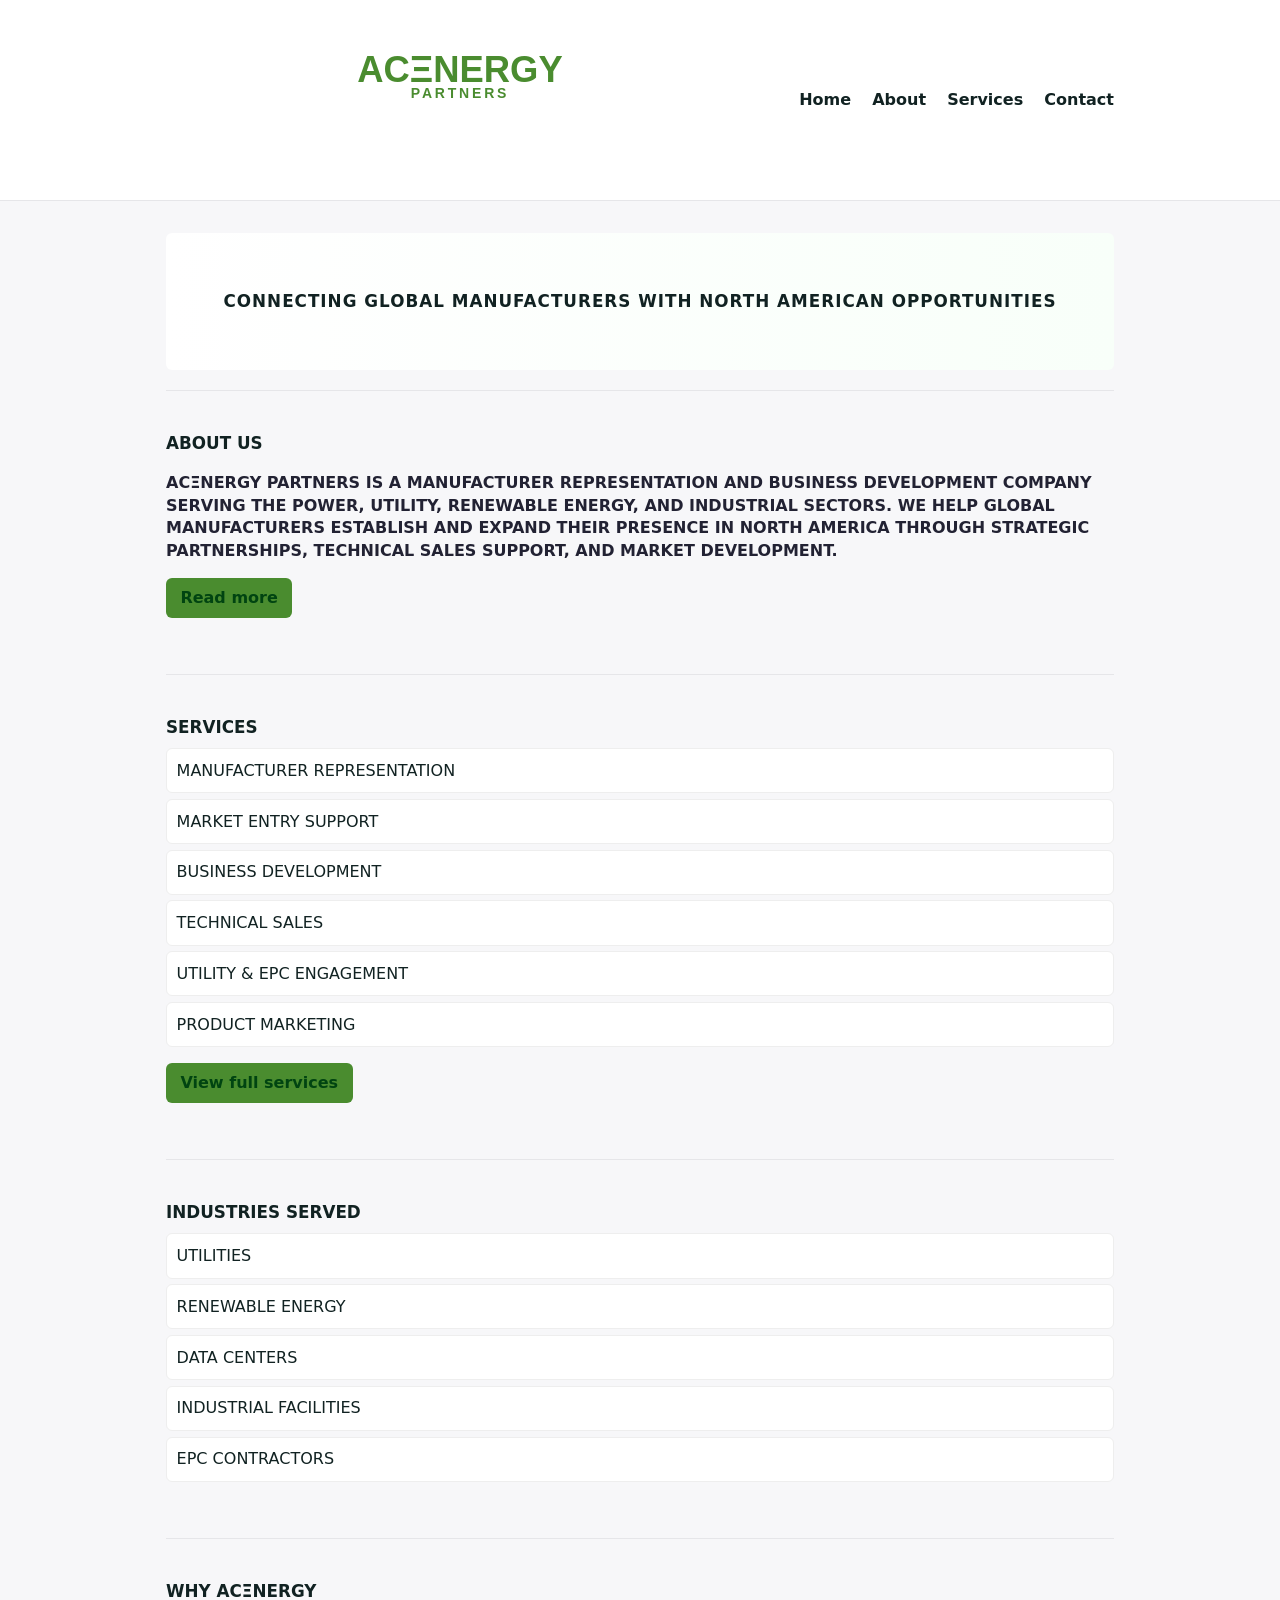
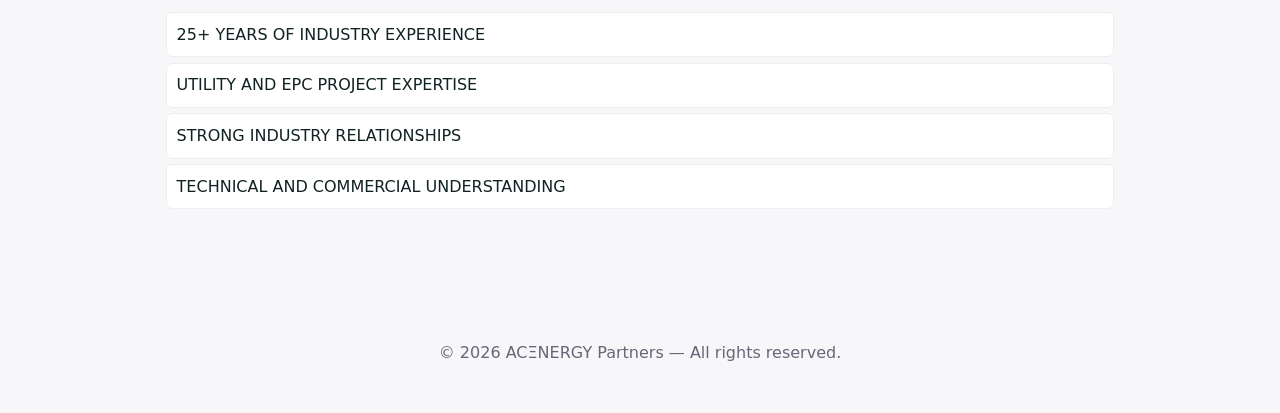
<file: index.html>
<!doctype html>
<html lang="en">
<head>
  <meta charset="utf-8" />
  <meta name="viewport" content="width=device-width,initial-scale=1" />
  <meta name="description" content="ACΞNERGY — Manufacturer Representation, Energy Infrastructure, Market Development" />
  <title>ACΞNERGY Partners — Home</title>
  <link rel="stylesheet" href="styles.css" />
</head>
<body>
  <header class="site-header">
    <div class="container header-inner">
      <a class="brand" href="index.html">
        <img src="logo.svg" alt="ACΞNERGY P A R T N E R S" class="site-logo" />
      </a>
      <nav>
        <a href="index.html" aria-current="page">Home</a>
        <a href="about.html">About</a>
        <a href="services.html">Services</a>
        <a href="contact.html">Contact</a>
      </nav>
    </div>
  </header>

  <main class="container">
    <section class="hero hero-large">
      <h2 class="hero-title">CONNECTING GLOBAL MANUFACTURERS WITH NORTH AMERICAN OPPORTUNITIES</h2>
    </section>

    <hr class="section-divider">

    <section id="about" class="section-block">
      <h2>ABOUT US</h2>
      <p class="lead-uppercase">ACΞNERGY PARTNERS IS A MANUFACTURER REPRESENTATION AND BUSINESS DEVELOPMENT COMPANY SERVING THE POWER, UTILITY, RENEWABLE ENERGY, AND INDUSTRIAL SECTORS. WE HELP GLOBAL MANUFACTURERS ESTABLISH AND EXPAND THEIR PRESENCE IN NORTH AMERICA THROUGH STRATEGIC PARTNERSHIPS, TECHNICAL SALES SUPPORT, AND MARKET DEVELOPMENT.</p>
      <p><a class="cta" href="about.html">Read more</a></p>
    </section>

    <hr class="section-divider">

    <section id="services" class="section-block">
      <h2>SERVICES</h2>
      <ul class="bullet-list">
        <li>MANUFACTURER REPRESENTATION</li>
        <li>MARKET ENTRY SUPPORT</li>
        <li>BUSINESS DEVELOPMENT</li>
        <li>TECHNICAL SALES</li>
        <li>UTILITY &amp; EPC ENGAGEMENT</li>
        <li>PRODUCT MARKETING</li>
      </ul>
      <p><a class="cta" href="services.html">View full services</a></p>
    </section>

    <hr class="section-divider">

    <section id="industries" class="section-block">
      <h2>INDUSTRIES SERVED</h2>
      <ul class="bullet-list">
        <li>UTILITIES</li>
        <li>RENEWABLE ENERGY</li>
        <li>DATA CENTERS</li>
        <li>INDUSTRIAL FACILITIES</li>
        <li>EPC CONTRACTORS</li>
      </ul>
    </section>

    <hr class="section-divider">

    <section id="why" class="section-block">
      <h2>WHY ACΞNERGY</h2>
      <ul class="bullet-list">
        <li>25+ YEARS OF INDUSTRY EXPERIENCE</li>
        <li>UTILITY AND EPC PROJECT EXPERTISE</li>
        <li>STRONG INDUSTRY RELATIONSHIPS</li>
        <li>TECHNICAL AND COMMERCIAL UNDERSTANDING</li>
      </ul>
    </section>
  </main>

  <footer class="site-footer">
    <div class="container">
      <p>&copy; <span id="year"></span> ACΞNERGY Partners — All rights reserved.</p>
    </div>
  </footer>

  <script>
    document.getElementById('year').textContent = new Date().getFullYear();
  </script>
</body>
</html>
</file>
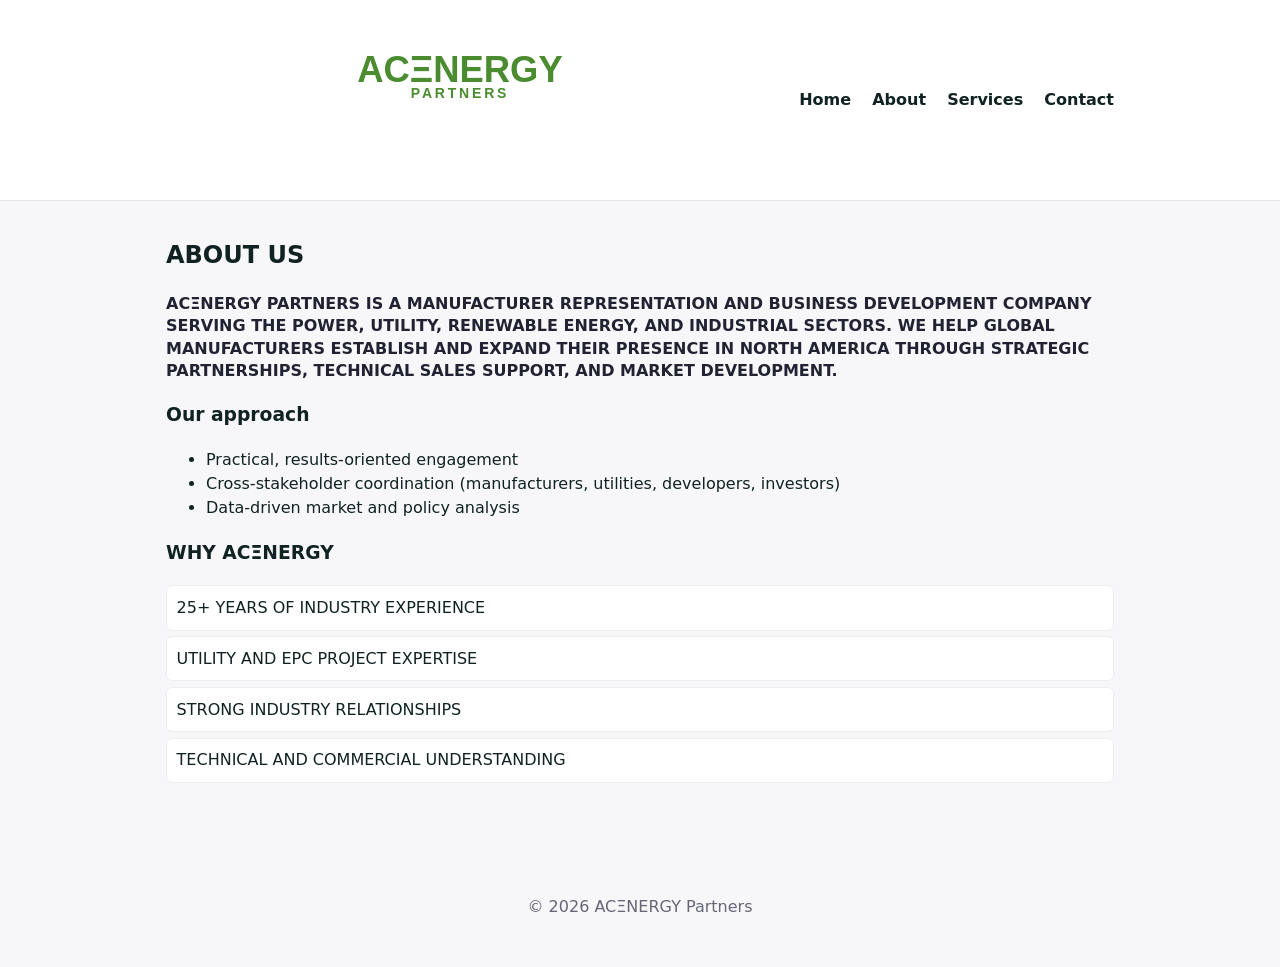
<file: about.html>
<!doctype html>
<html lang="en">
<head>
  <meta charset="utf-8" />
  <meta name="viewport" content="width=device-width,initial-scale=1" />
  <meta name="description" content="About ACΞNERGY — manufacturer representation and business development for power, utility, renewable and industrial sectors." />
  <title>About — ACΞNERGY Partners</title>
  <link rel="stylesheet" href="styles.css" />
</head>
<body>
  <header class="site-header">
    <div class="container header-inner">
      <a class="brand" href="index.html">
        <img src="logo.svg" alt="ACΞNERGY P A R T N E R S" class="site-logo" />
      </a>
      <nav>
        <a href="index.html">Home</a>
        <a href="about.html" aria-current="page">About</a>
        <a href="services.html">Services</a>
        <a href="contact.html">Contact</a>
      </nav>
    </div>
  </header>

  <main class="container">
    <h2>ABOUT US</h2>
    <p class="lead-uppercase">ACΞNERGY PARTNERS IS A MANUFACTURER REPRESENTATION AND BUSINESS DEVELOPMENT COMPANY SERVING THE POWER, UTILITY, RENEWABLE ENERGY, AND INDUSTRIAL SECTORS. WE HELP GLOBAL MANUFACTURERS ESTABLISH AND EXPAND THEIR PRESENCE IN NORTH AMERICA THROUGH STRATEGIC PARTNERSHIPS, TECHNICAL SALES SUPPORT, AND MARKET DEVELOPMENT.</p>

    <h3>Our approach</h3>
    <ul>
      <li>Practical, results-oriented engagement</li>
      <li>Cross-stakeholder coordination (manufacturers, utilities, developers, investors)</li>
      <li>Data-driven market and policy analysis</li>
    </ul>

    <h3>WHY ACΞNERGY</h3>
    <ul class="bullet-list">
      <li>25+ YEARS OF INDUSTRY EXPERIENCE</li>
      <li>UTILITY AND EPC PROJECT EXPERTISE</li>
      <li>STRONG INDUSTRY RELATIONSHIPS</li>
      <li>TECHNICAL AND COMMERCIAL UNDERSTANDING</li>
    </ul>
  </main>

  <footer class="site-footer">
    <div class="container">
      <p>&copy; <span id="year"></span> ACΞNERGY Partners</p>
    </div>
  </footer>

  <script>document.getElementById('year').textContent = new Date().getFullYear();</script>
</body>
</html>
</file>
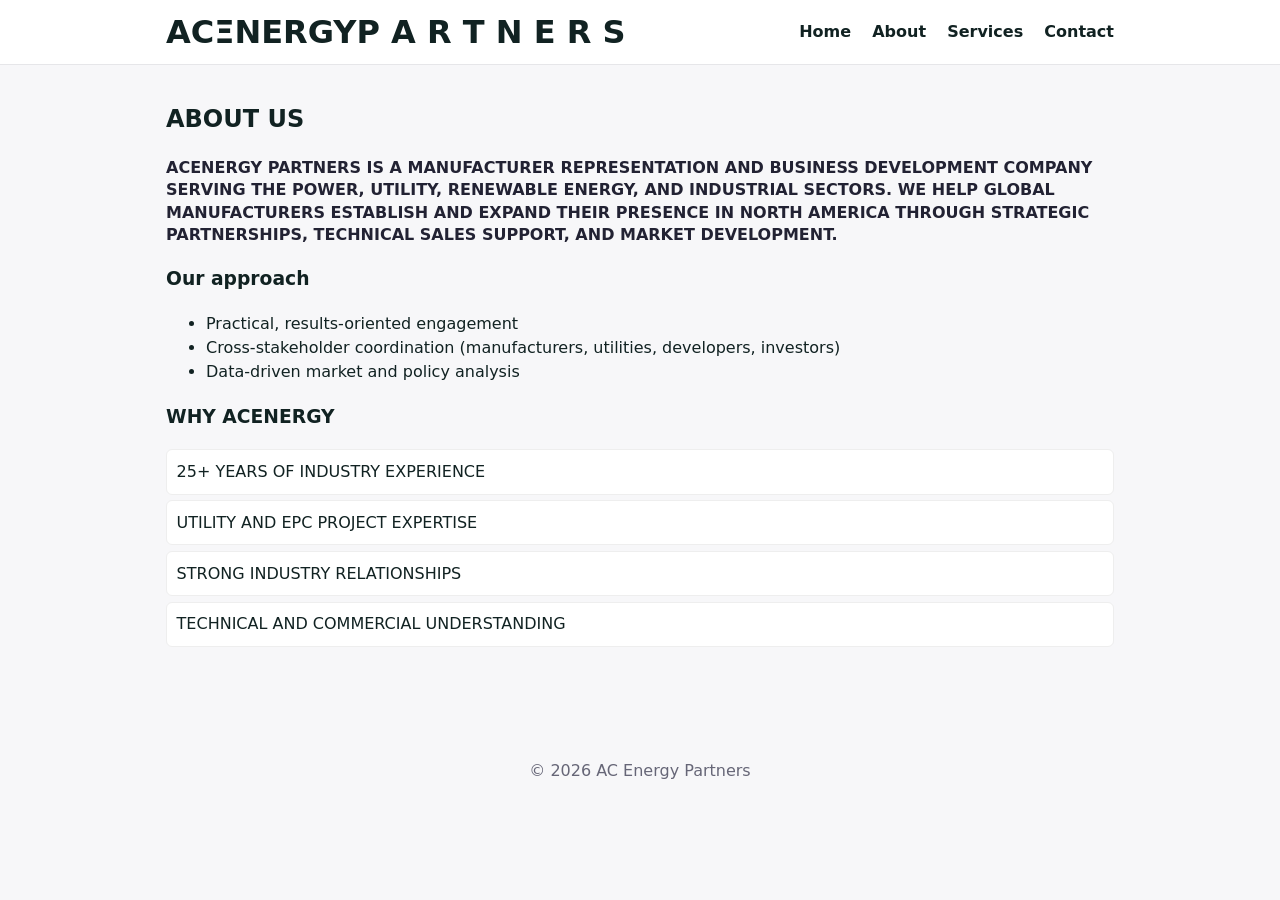
<file: about_Version4.html>
<!doctype html>
<html lang="en">
<head>
  <meta charset="utf-8" />
  <meta name="viewport" content="width=device-width,initial-scale=1" />
  <meta name="description" content="About ACΞNERGY — manufacturer representation and business development for power, utility, renewable and industrial sectors." />
  <title>About — AC Energy Partners</title>
  <link rel="stylesheet" href="styles.css" />
</head>
<body>
  <header class="site-header">
    <div class="container header-inner">
      <h1 class="brand">
        <span class="logo-main">ACΞNERGY</span>
        <span class="logo-sub">P A R T N E R S</span>
      </h1>
      <nav>
        <a href="index.html">Home</a>
        <a href="about.html" aria-current="page">About</a>
        <a href="services.html">Services</a>
        <a href="contact.html">Contact</a>
      </nav>
    </div>
  </header>

  <main class="container">
    <h2>ABOUT US</h2>
    <p class="lead-uppercase">ACENERGY PARTNERS IS A MANUFACTURER REPRESENTATION AND BUSINESS DEVELOPMENT COMPANY SERVING THE POWER, UTILITY, RENEWABLE ENERGY, AND INDUSTRIAL SECTORS. WE HELP GLOBAL MANUFACTURERS ESTABLISH AND EXPAND THEIR PRESENCE IN NORTH AMERICA THROUGH STRATEGIC PARTNERSHIPS, TECHNICAL SALES SUPPORT, AND MARKET DEVELOPMENT.</p>

    <h3>Our approach</h3>
    <ul>
      <li>Practical, results-oriented engagement</li>
      <li>Cross-stakeholder coordination (manufacturers, utilities, developers, investors)</li>
      <li>Data-driven market and policy analysis</li>
    </ul>

    <h3>WHY ACENERGY</h3>
    <ul class="bullet-list">
      <li>25+ YEARS OF INDUSTRY EXPERIENCE</li>
      <li>UTILITY AND EPC PROJECT EXPERTISE</li>
      <li>STRONG INDUSTRY RELATIONSHIPS</li>
      <li>TECHNICAL AND COMMERCIAL UNDERSTANDING</li>
    </ul>
  </main>

  <footer class="site-footer">
    <div class="container">
      <p>&copy; <span id="year"></span> AC Energy Partners</p>
    </div>
  </footer>

  <script>document.getElementById('year').textContent = new Date().getFullYear();</script>
</body>
</html>
</file>
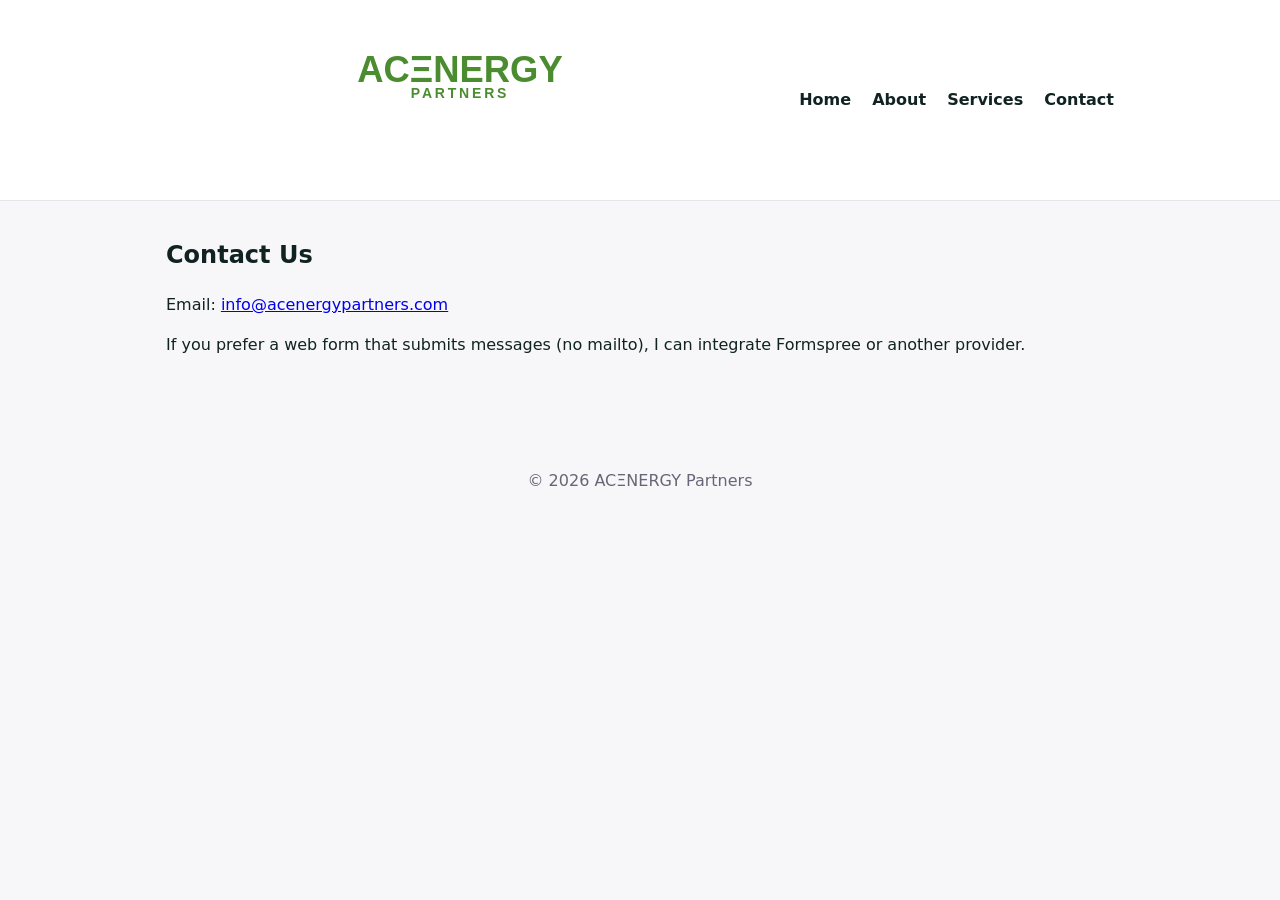
<file: contact.html>
<!doctype html>
<html lang="en">
<head>
  <meta charset="utf-8" />
  <meta name="viewport" content="width=device-width,initial-scale=1" />
  <title>Contact — ACΞNERGY Partners</title>
  <link rel="stylesheet" href="styles.css" />
</head>
<body>
  <header class="site-header">
    <div class="container header-inner">
      <a class="brand" href="index.html">
        <img src="logo.svg" alt="ACΞNERGY P A R T N E R S" class="site-logo" />
      </a>
      <nav>
        <a href="index.html">Home</a>
        <a href="about.html">About</a>
        <a href="services.html">Services</a>
        <a href="contact.html" aria-current="page">Contact</a>
      </nav>
    </div>
  </header>

  <main class="container">
    <h2>Contact Us</h2>
    <p>Email: <a href="mailto:info@acenergypartners.com">info@acenergypartners.com</a></p>
    <p>If you prefer a web form that submits messages (no mailto), I can integrate Formspree or another provider.</p>
  </main>

  <footer class="site-footer">
    <div class="container">
      <p>&copy; <span id="year"></span> ACΞNERGY Partners</p>
    </div>
  </footer>

  <script>document.getElementById('year').textContent = new Date().getFullYear();</script>
</body>
</html>
</file>
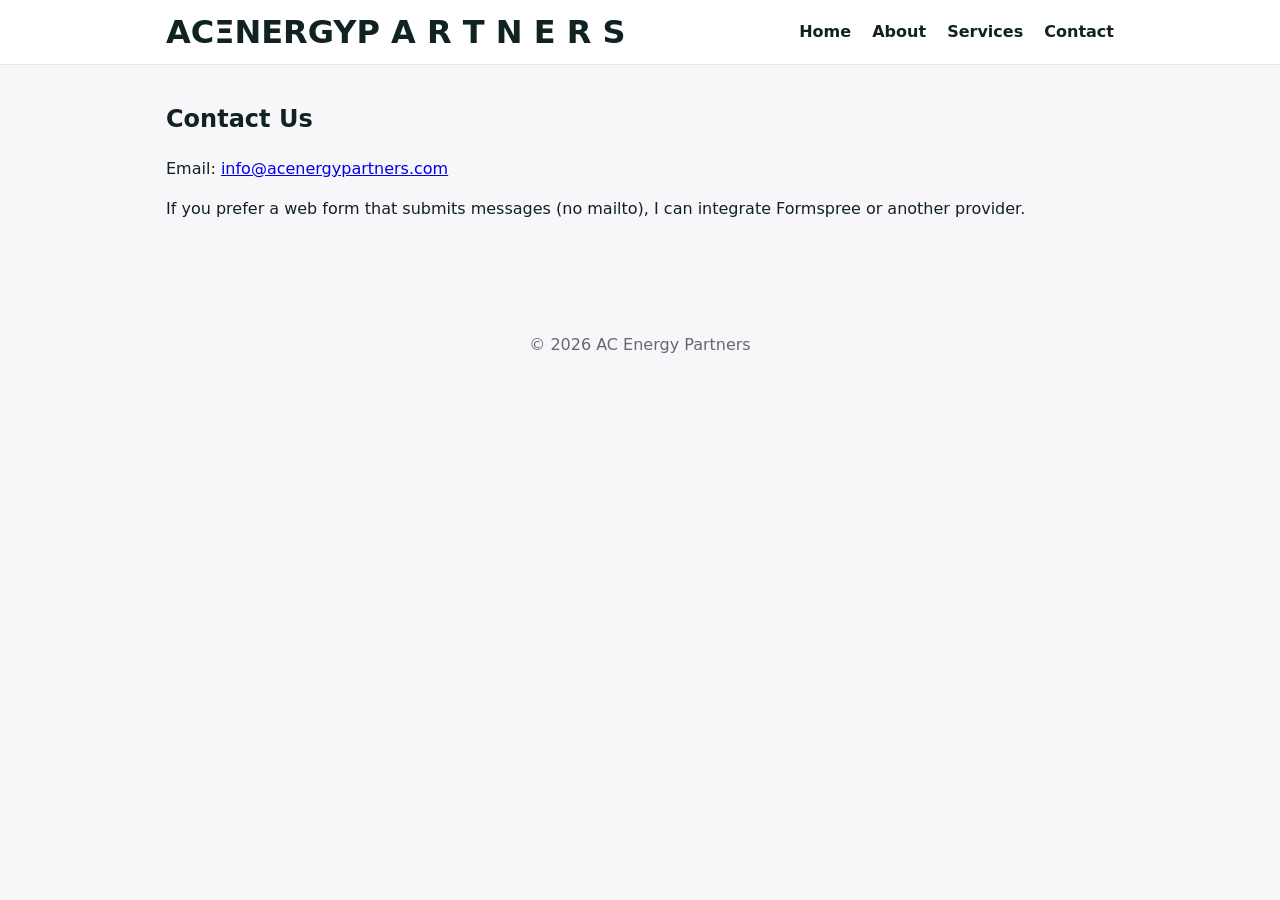
<file: contact_Version3.html>
<!doctype html>
<html lang="en">
<head>
  <meta charset="utf-8" />
  <meta name="viewport" content="width=device-width,initial-scale=1" />
  <title>Contact — AC Energy Partners</title>
  <link rel="stylesheet" href="styles.css" />
</head>
<body>
  <header class="site-header">
    <div class="container header-inner">
      <h1 class="brand">
        <span class="logo-main">ACΞNERGY</span>
        <span class="logo-sub">P A R T N E R S</span>
      </h1>
      <nav>
        <a href="index.html">Home</a>
        <a href="about.html">About</a>
        <a href="services.html">Services</a>
        <a href="contact.html" aria-current="page">Contact</a>
      </nav>
    </div>
  </header>

  <main class="container">
    <h2>Contact Us</h2>
    <p>Email: <a href="mailto:info@acenergypartners.com">info@acenergypartners.com</a></p>
    <p>If you prefer a web form that submits messages (no mailto), I can integrate Formspree or another provider.</p>
  </main>

  <footer class="site-footer">
    <div class="container">
      <p>&copy; <span id="year"></span> AC Energy Partners</p>
    </div>
  </footer>

  <script>document.getElementById('year').textContent = new Date().getFullYear();</script>
</body>
</html>
</file>
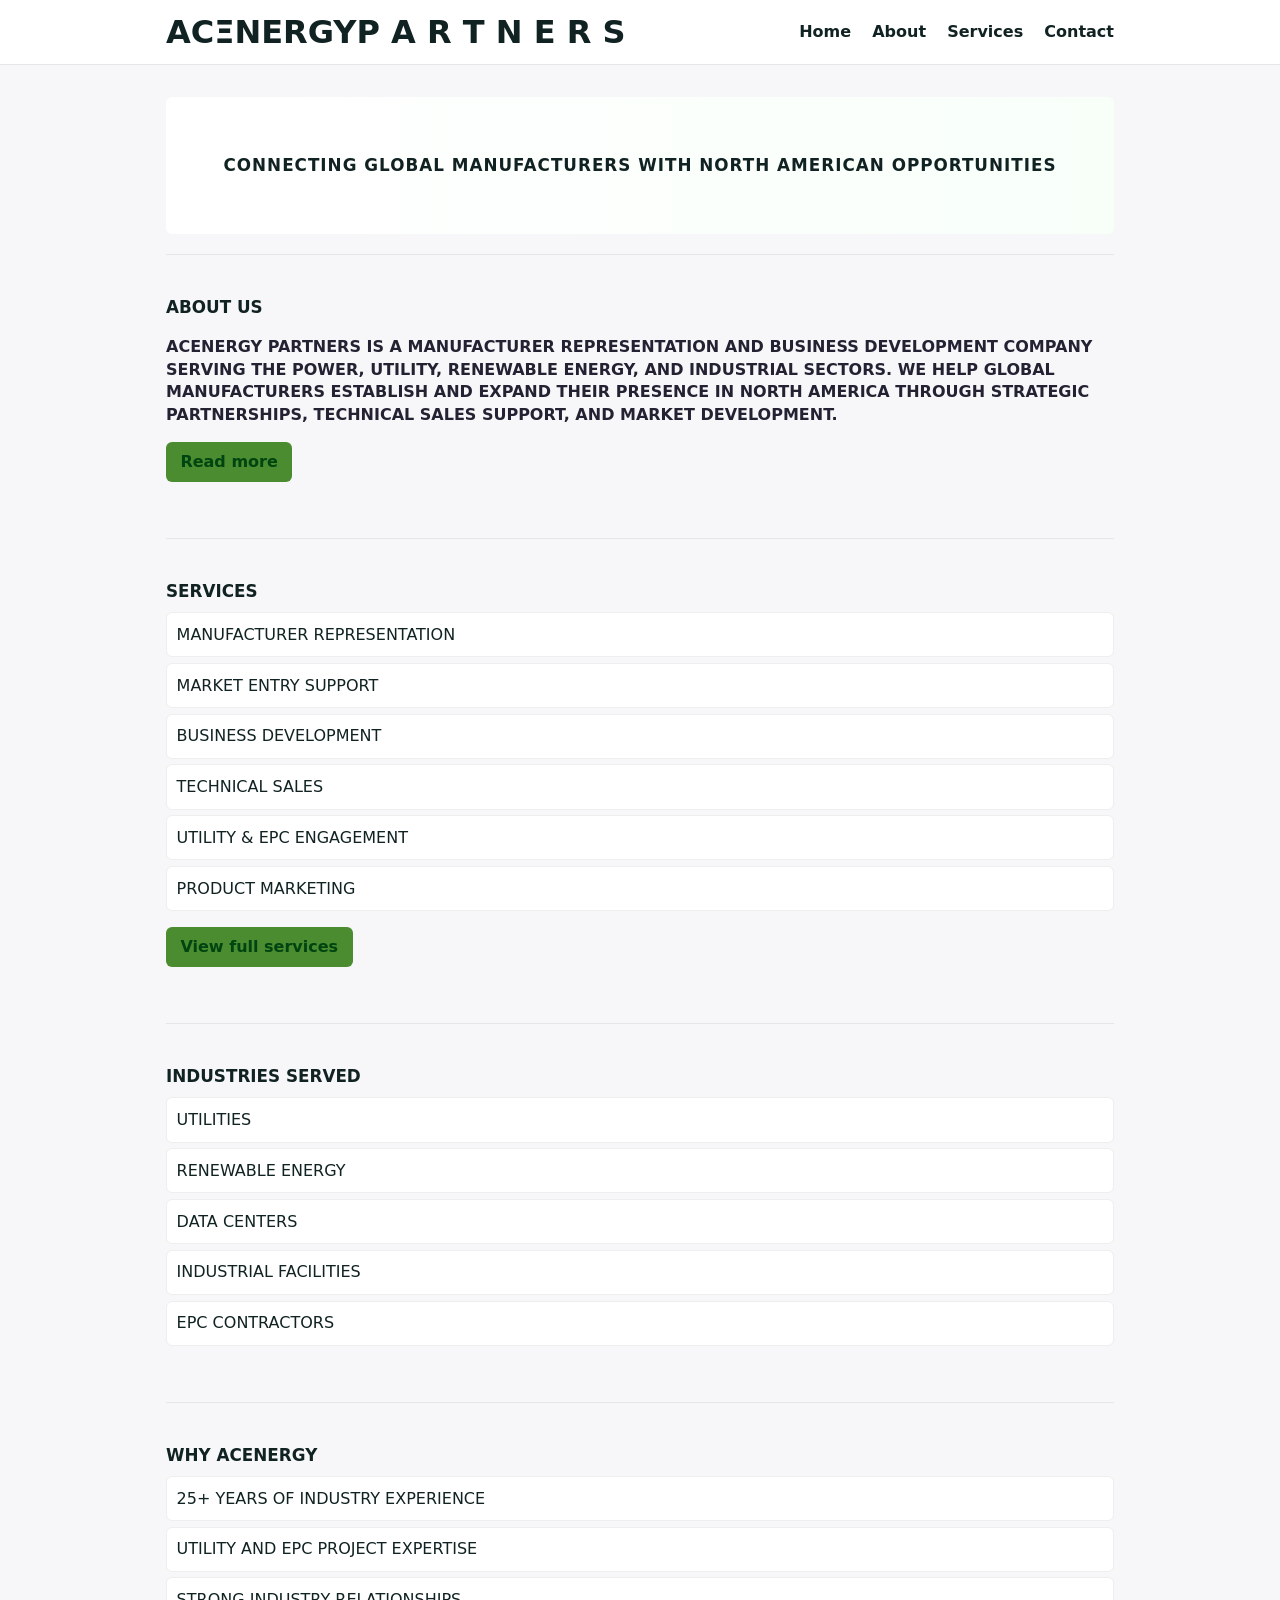
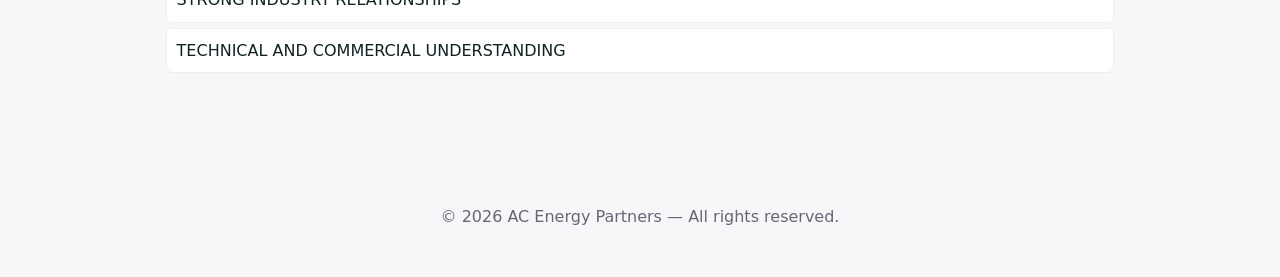
<file: index_Version4.html>
<!doctype html>
<html lang="en">
<head>
  <meta charset="utf-8" />
  <meta name="viewport" content="width=device-width,initial-scale=1" />
  <meta name="description" content="ACΞNERGY — Manufacturer Representation, Energy Infrastructure, Market Development" />
  <title>AC Energy Partners — Home</title>
  <link rel="stylesheet" href="styles.css" />
</head>
<body>
  <header class="site-header">
    <div class="container header-inner">
      <h1 class="brand">
        <span class="logo-main">ACΞNERGY</span>
        <span class="logo-sub">P A R T N E R S</span>
      </h1>
      <nav>
        <a href="index.html" aria-current="page">Home</a>
        <a href="about.html">About</a>
        <a href="services.html">Services</a>
        <a href="contact.html">Contact</a>
      </nav>
    </div>
  </header>

  <main class="container">
    <section class="hero hero-large">
      <h2 class="hero-title">CONNECTING GLOBAL MANUFACTURERS WITH NORTH AMERICAN OPPORTUNITIES</h2>
    </section>

    <hr class="section-divider">

    <section id="about" class="section-block">
      <h2>ABOUT US</h2>
      <p class="lead-uppercase">ACENERGY PARTNERS IS A MANUFACTURER REPRESENTATION AND BUSINESS DEVELOPMENT COMPANY SERVING THE POWER, UTILITY, RENEWABLE ENERGY, AND INDUSTRIAL SECTORS. WE HELP GLOBAL MANUFACTURERS ESTABLISH AND EXPAND THEIR PRESENCE IN NORTH AMERICA THROUGH STRATEGIC PARTNERSHIPS, TECHNICAL SALES SUPPORT, AND MARKET DEVELOPMENT.</p>
      <p><a class="cta" href="about.html">Read more</a></p>
    </section>

    <hr class="section-divider">

    <section id="services" class="section-block">
      <h2>SERVICES</h2>
      <ul class="bullet-list">
        <li>MANUFACTURER REPRESENTATION</li>
        <li>MARKET ENTRY SUPPORT</li>
        <li>BUSINESS DEVELOPMENT</li>
        <li>TECHNICAL SALES</li>
        <li>UTILITY &amp; EPC ENGAGEMENT</li>
        <li>PRODUCT MARKETING</li>
      </ul>
      <p><a class="cta" href="services.html">View full services</a></p>
    </section>

    <hr class="section-divider">

    <section id="industries" class="section-block">
      <h2>INDUSTRIES SERVED</h2>
      <ul class="bullet-list">
        <li>UTILITIES</li>
        <li>RENEWABLE ENERGY</li>
        <li>DATA CENTERS</li>
        <li>INDUSTRIAL FACILITIES</li>
        <li>EPC CONTRACTORS</li>
      </ul>
    </section>

    <hr class="section-divider">

    <section id="why" class="section-block">
      <h2>WHY ACENERGY</h2>
      <ul class="bullet-list">
        <li>25+ YEARS OF INDUSTRY EXPERIENCE</li>
        <li>UTILITY AND EPC PROJECT EXPERTISE</li>
        <li>STRONG INDUSTRY RELATIONSHIPS</li>
        <li>TECHNICAL AND COMMERCIAL UNDERSTANDING</li>
      </ul>
    </section>
  </main>

  <footer class="site-footer">
    <div class="container">
      <p>&copy; <span id="year"></span> AC Energy Partners — All rights reserved.</p>
    </div>
  </footer>

  <script>
    document.getElementById('year').textContent = new Date().getFullYear();
  </script>
</body>
</html>
</file>
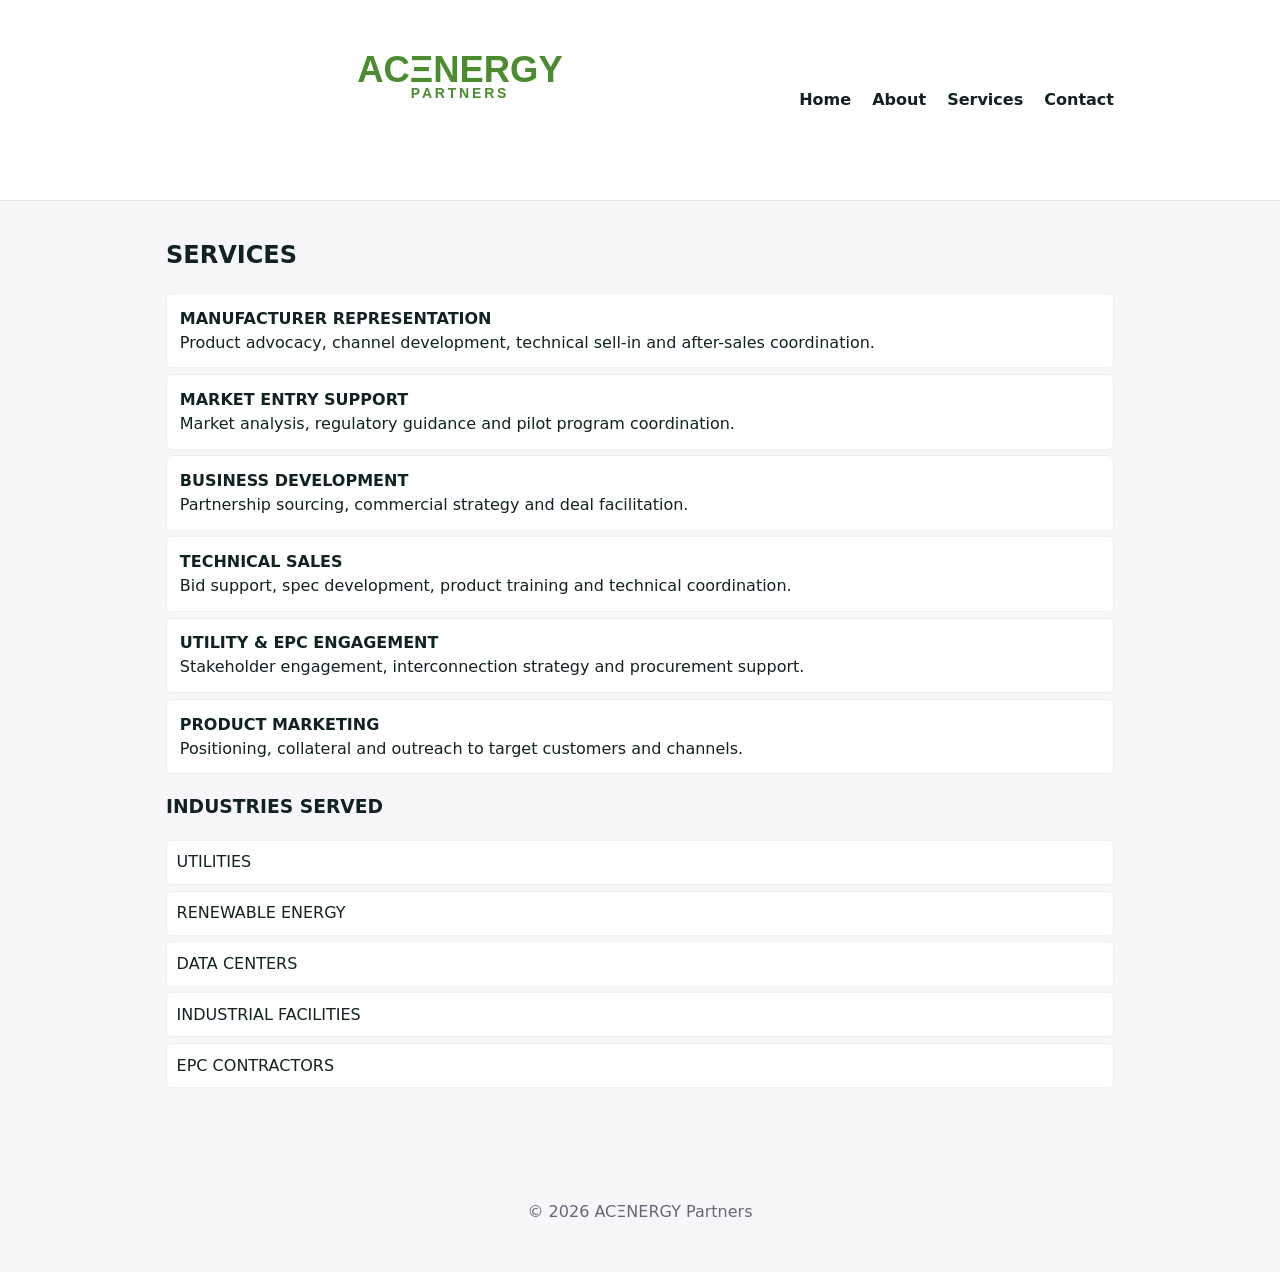
<file: services.html>
<!doctype html>
<html lang="en">
<head>
  <meta charset="utf-8" />
  <meta name="viewport" content="width=device-width,initial-scale=1" />
  <meta name="description" content="Services provided by ACΞNERGY: manufacturer representation, market entry, business development, technical sales, utility & EPC engagement, product marketing." />
  <title>Services — ACΞNERGY Partners</title>
  <link rel="stylesheet" href="styles.css" />
</head>
<body>
  <header class="site-header">
    <div class="container header-inner">
      <a class="brand" href="index.html">
        <img src="logo.svg" alt="ACΞNERGY P A R T N E R S" class="site-logo" />
      </a>
      <nav>
        <a href="index.html">Home</a>
        <a href="about.html">About</a>
        <a href="services.html" aria-current="page">Services</a>
        <a href="contact.html">Contact</a>
      </nav>
    </div>
  </header>

  <main class="container">
    <h2>SERVICES</h2>
    <ul class="bullet-list services-list">
      <li><strong>MANUFACTURER REPRESENTATION</strong><br />Product advocacy, channel development, technical sell-in and after-sales coordination.</li>
      <li><strong>MARKET ENTRY SUPPORT</strong><br />Market analysis, regulatory guidance and pilot program coordination.</li>
      <li><strong>BUSINESS DEVELOPMENT</strong><br />Partnership sourcing, commercial strategy and deal facilitation.</li>
      <li><strong>TECHNICAL SALES</strong><br />Bid support, spec development, product training and technical coordination.</li>
      <li><strong>UTILITY &amp; EPC ENGAGEMENT</strong><br />Stakeholder engagement, interconnection strategy and procurement support.</li>
      <li><strong>PRODUCT MARKETING</strong><br />Positioning, collateral and outreach to target customers and channels.</li>
    </ul>

    <h3>INDUSTRIES SERVED</h3>
    <ul class="bullet-list">
      <li>UTILITIES</li>
      <li>RENEWABLE ENERGY</li>
      <li>DATA CENTERS</li>
      <li>INDUSTRIAL FACILITIES</li>
      <li>EPC CONTRACTORS</li>
    </ul>
  </main>

  <footer class="site-footer">
    <div class="container">
      <p>&copy; <span id="year"></span> ACΞNERGY Partners</p>
    </div>
  </footer>

  <script>document.getElementById('year').textContent = new Date().getFullYear();</script>
</body>
</html>
</file>
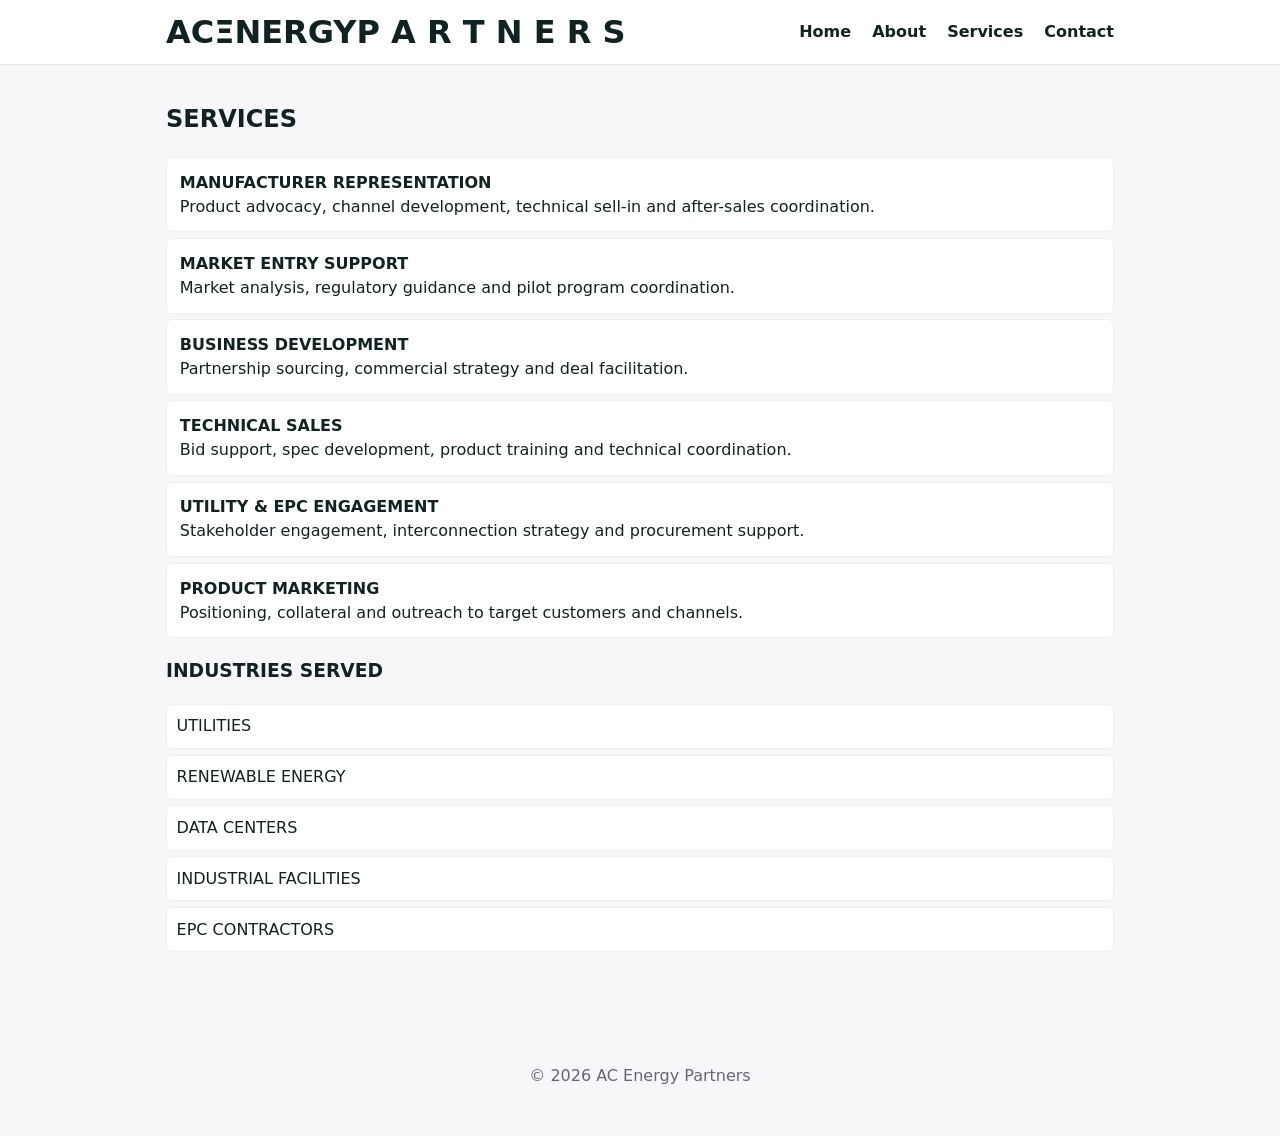
<file: services_Version4.html>
<!doctype html>
<html lang="en">
<head>
  <meta charset="utf-8" />
  <meta name="viewport" content="width=device-width,initial-scale=1" />
  <meta name="description" content="Services provided by ACΞNERGY: manufacturer representation, market entry, business development, technical sales, utility & EPC engagement, product marketing." />
  <title>Services — AC Energy Partners</title>
  <link rel="stylesheet" href="styles.css" />
</head>
<body>
  <header class="site-header">
    <div class="container header-inner">
      <h1 class="brand">
        <span class="logo-main">ACΞNERGY</span>
        <span class="logo-sub">P A R T N E R S</span>
      </h1>
      <nav>
        <a href="index.html">Home</a>
        <a href="about.html">About</a>
        <a href="services.html" aria-current="page">Services</a>
        <a href="contact.html">Contact</a>
      </nav>
    </div>
  </header>

  <main class="container">
    <h2>SERVICES</h2>
    <ul class="bullet-list services-list">
      <li><strong>MANUFACTURER REPRESENTATION</strong><br />Product advocacy, channel development, technical sell-in and after-sales coordination.</li>
      <li><strong>MARKET ENTRY SUPPORT</strong><br />Market analysis, regulatory guidance and pilot program coordination.</li>
      <li><strong>BUSINESS DEVELOPMENT</strong><br />Partnership sourcing, commercial strategy and deal facilitation.</li>
      <li><strong>TECHNICAL SALES</strong><br />Bid support, spec development, product training and technical coordination.</li>
      <li><strong>UTILITY &amp; EPC ENGAGEMENT</strong><br />Stakeholder engagement, interconnection strategy and procurement support.</li>
      <li><strong>PRODUCT MARKETING</strong><br />Positioning, collateral and outreach to target customers and channels.</li>
    </ul>

    <h3>INDUSTRIES SERVED</h3>
    <ul class="bullet-list">
      <li>UTILITIES</li>
      <li>RENEWABLE ENERGY</li>
      <li>DATA CENTERS</li>
      <li>INDUSTRIAL FACILITIES</li>
      <li>EPC CONTRACTORS</li>
    </ul>
  </main>

  <footer class="site-footer">
    <div class="container">
      <p>&copy; <span id="year"></span> AC Energy Partners</p>
    </div>
  </footer>

  <script>document.getElementById('year').textContent = new Date().getFullYear();</script>
</body>
</html>
</file>
<file: styles.css>
:root{--accent:#4A8C2F;--bg:#f7f7f9;--text:#122}
*{box-sizing:border-box}
body{font-family:system-ui,-apple-system,Segoe UI,Roboto,"Helvetica Neue",Arial;line-height:1.5;color:var(--text);background:var(--bg);margin:0}
.container{max-width:980px;margin:0 auto;padding:1rem}

/* header */
.site-header{background:#fff;border-bottom:1px solid #e6e6e9}
.header-inner{display:flex;align-items:center;justify-content:space-between;padding:1rem}
.brand{margin:0;line-height:1;display:flex;align-items:center}
.site-logo{height:168px;width:auto;display:block}
nav a{margin-left:1rem;color:inherit;text-decoration:none;font-weight:600}

/* hero and content */
.hero{padding:2.5rem 1rem;border-radius:6px;margin-top:1rem;background:linear-gradient(90deg,#fff,#f8fff9)}
.hero-large{padding:3.5rem 1rem;text-align:center}
.hero-title{margin:0;font-size:1.05rem;letter-spacing:1px;font-weight:700;color:var(--text)}

/* sections */
.section-block{padding:1.25rem 0}
.section-block h2{margin:0 0 .5rem 0;font-size:1.05rem}
.lead-uppercase{text-transform:none;font-weight:600;line-height:1.4;color:#223}
.bullet-list{list-style:none;padding-left:0;margin:0.5rem 0 1rem 0}
.bullet-list li{background:#fff;margin:0.35rem 0;padding:.6rem;border-radius:6px;border:1px solid #eee}
.services-list li{padding:.8rem}

/* divider */
.section-divider{border:0;height:1px;background:#e6e6e9;margin:1.25rem 0}

/* CTA */
.cta{display:inline-block;background:var(--accent);color:#041;font-weight:600;padding:.5rem .9rem;border-radius:6px;text-decoration:none}

/* footer */
.site-footer{padding:1rem 0;text-align:center;color:#667;margin-top:2rem}

/* responsive */
@media (max-width:600px){
  .header-inner{flex-direction:column;align-items:flex-start}
  nav{margin-top:.5rem}
  .site-logo{height:144px}
  .hero-title{font-size:0.95rem}
}
</file>
